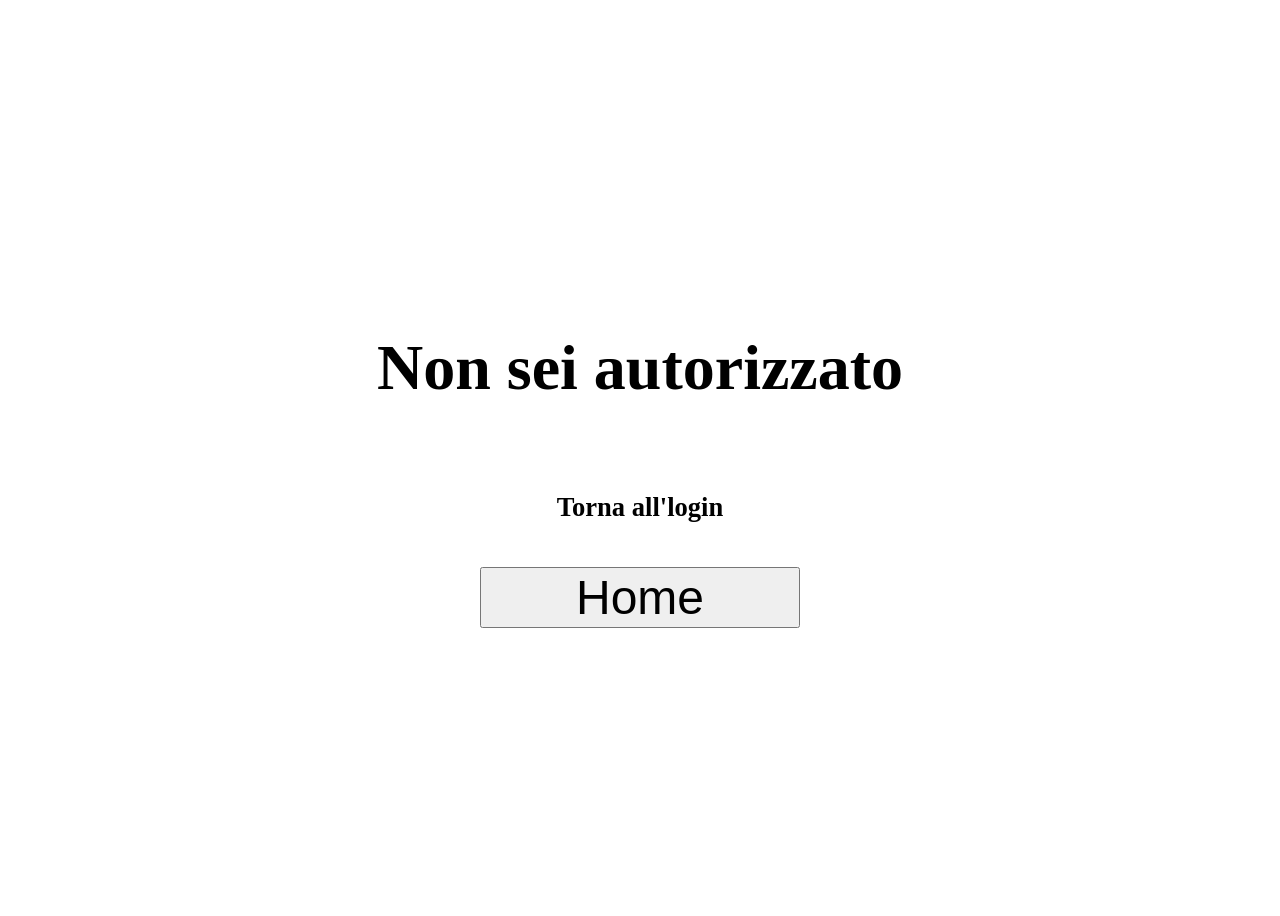
<file: src/View/static/unauthorized.html>
<!DOCTYPE html>
<html>
    <head>
        <title>M-400 remote control</title>
        <link rel="icon" type="image/png" href="/static/resource/mixer_icon.png" />
        <style>
            body{
                display: flex;
                flex-direction: column;
                justify-content: center;
                align-items: center;
                height: 100vh;
                font-size: 32px;
            }
            button, p{
                font-size: 48px;
                width: 20rem;
                text-align: center;
            }
        </style>
    </head>
    <h1>Non sei autorizzato</h1>
    <h5>Torna all'login</h5>
    <button onclick="window.location.href='/'">Home</button>
</html>
</file>
